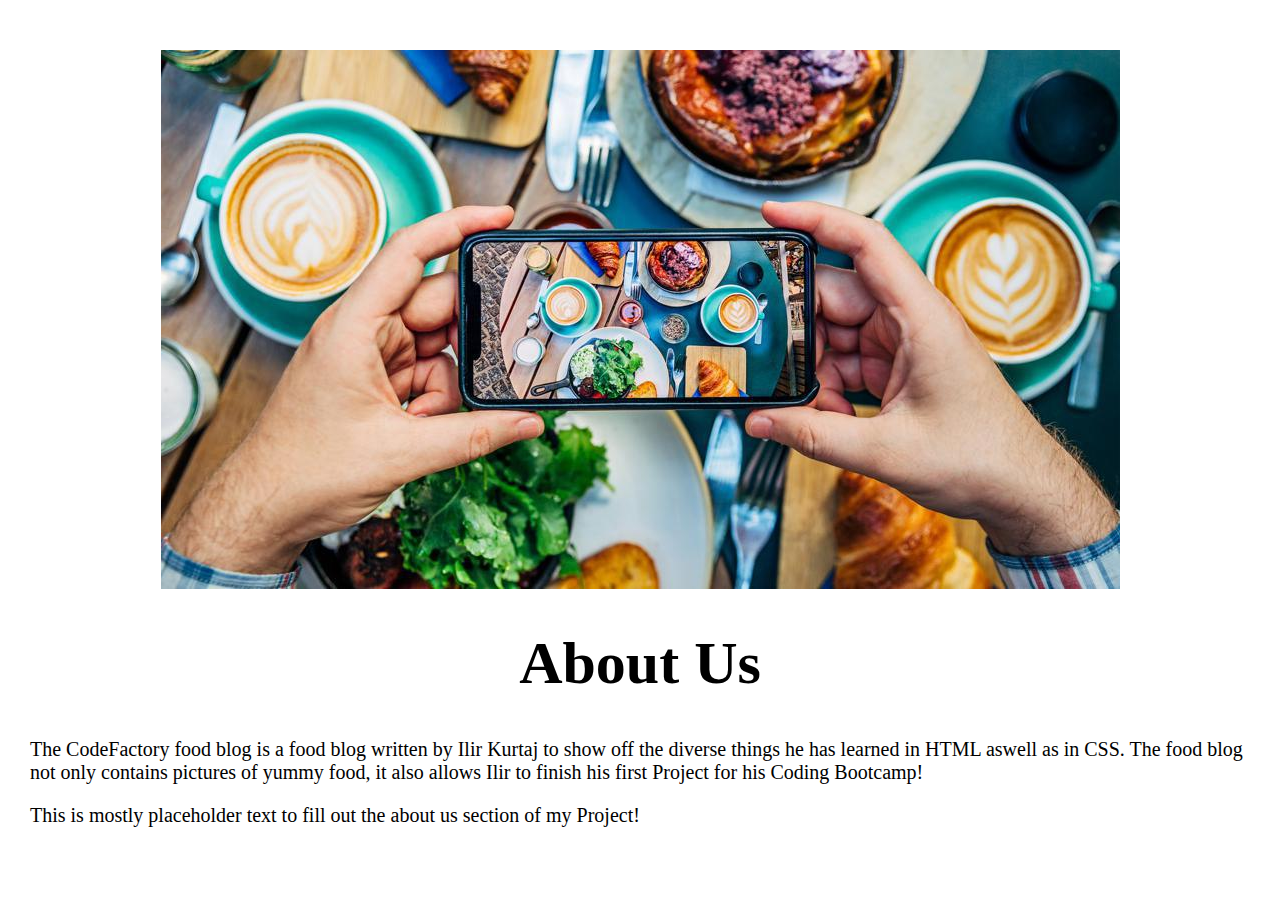
<file: about.html>
<!DOCTYPE html>
<html lang="en">
<head>
    <meta charset="UTF-8">
    <meta name="viewport" content="width=device-width, initial-scale=1.0">
    <title>Document</title>
    <link rel="stylesheet" href="style.css">
</head>
<body>
    
    <main>

    <div class="blog">
    <img src="foodblog.jpg" alt="foodblod">
    </div>

    <h1>About Us</h1>

    <div class="aboutText">
        The CodeFactory food blog is a food blog written by Ilir Kurtaj to show off the diverse things he has learned in HTML aswell as in CSS. The food blog not only contains pictures of yummy food, it also allows Ilir to finish his first Project for his Coding Bootcamp!
        <p>
        This is mostly placeholder text to fill out the about us section of my Project!
    </div>


    </main>
</body>
</html>
</file>
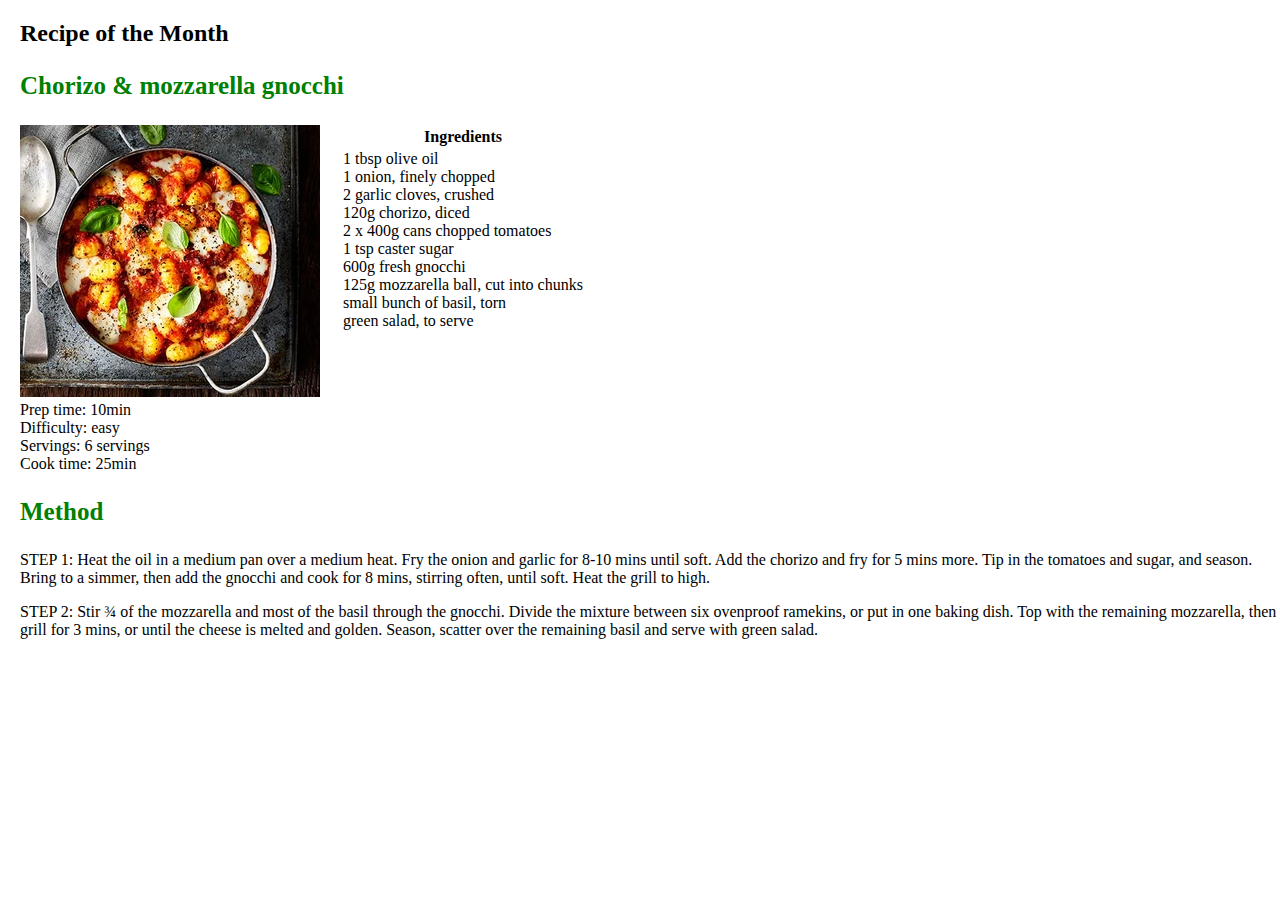
<file: rotm.html>
<!DOCTYPE html>
<html lang="en">
<head>
    <meta charset="UTF-8">
    <meta name="viewport" content="width=device-width, initial-scale=1.0">
    <title>Document</title>
    <link rel="stylesheet" href="style.css">
</head>
<body>
    
<div class="chorizo">

    <h2>Recipe of the Month</h2>
    <h3>Chorizo & mozzarella gnocchi</h3>
<div class="mainSection">

<div class="preperation">

    <div class="infoPicture">
        <img src="gnocchi-1d16725.webp" alt="Gnocchi">
    </div>
    <div class="information">
        <div>Prep time: 10min</div>
        <div>Difficulty: easy</div>
        <div>Servings: 6 servings</div>
        <div>Cook time: 25min</div>
    </div>


</div>    
        <table>
            <tr>
              <th>Ingredients</th>
            </tr>
            <tr>
                <td>
                1 tbsp olive oil
                <br>
                1 onion, finely chopped
                <br>
                2 garlic cloves, crushed
                <br>
                120g chorizo, diced
                <br>
                2 x 400g cans chopped tomatoes
                <br>
                1 tsp caster sugar
                <br>
                600g fresh gnocchi
                <br>
                125g mozzarella ball, cut into chunks
                <br>
                small bunch of basil, torn
                <br>
                green salad, to serve
                </td>
            </tr>
          </table>

</div>

          <h3>Method</h3>
          <div class="instructions">
            STEP 1:
Heat the oil in a medium pan over a medium heat. Fry the onion and garlic for 8-10 mins until soft. Add the chorizo and fry for 5 mins more. Tip in the tomatoes and sugar, and season. Bring to a simmer, then add the gnocchi and cook for 8 mins, stirring often, until soft. Heat the grill to high.
<p></p>
STEP 2:
Stir ¾ of the mozzarella and most of the basil through the gnocchi. Divide the mixture between six ovenproof ramekins, or put in one baking dish. Top with the remaining mozzarella, then grill for 3 mins, or until the cheese is melted and golden. Season, scatter over the remaining basil and serve with green salad.
          </div>


</div>

    
</body>
</html>
</file>
<file: style.css>
.grid-item {
  width: 425px;
  height: 300px;
  position: relative;
  box-shadow: 0 0 20px rgb(0, 0, 0);
}
.grid-item img {
  -o-object-fit: cover;
     object-fit: cover;
  width: 100%;
  height: 100%;
}

.overlay {
  background-color: rgba(0, 0, 0, 0.6);
  position: absolute;
  bottom: 0px;
  left: 0px;
  right: 0px;
  height: 20%;
  color: white;
  display: flex;
  justify-content: center;
  align-items: center;
}

.grid-container {
  display: grid;
  grid-template-columns: 1fr 1fr 1fr;
  gap: 18px;
  width: -moz-fit-content;
  width: fit-content;
  margin-left: auto;
  margin-right: auto;
}

.blogpic {
  width: 10px;
  height: 60px;
}

.recipes {
  display: flex;
  gap: 20px;
  font-size: 20px;
  font-weight: bold;
  margin-right: 30px;
}
.recipes img {
  width: 15px;
  height: 15px;
}

.foodRow {
  padding: 10px 0px;
  border-bottom: solid 1px;
  border-top: solid 1px;
  border-color: black;
  margin-top: 10px;
  margin-bottom: 40px;
  font-size: 20px;
  font-weight: bold;
  display: flex;
  justify-content: space-around;
}

body {
  margin: 0;
}

.top {
  display: flex;
  align-items: center;
  justify-content: space-between;
}

.bottom {
  display: flex;
  color: white;
  background: black;
  flex-direction: column;
  align-items: center;
  gap: 30px;
  margin-top: 40px;
  padding: 15px 15px;
}

.socialMedia img {
  width: 20px;
  height: 20px;
}

.about {
  display: flex;
  width: 800px;
  max-width: 100%;
  justify-content: space-between;
}
.about > div + div {
  border-left: 1px solid white;
}

.socialMedia {
  display: flex;
  gap: 27px;
}

h1 {
  font-size: 60px;
  display: flex;
  justify-content: center;
}

.aboutText {
  padding-left: 30px;
  padding-right: 30px;
  font-size: 20px;
}

.blog {
  justify-content: center;
  padding-top: 50px;
  display: flex;
}

.mainSection {
  display: flex;
  flex-direction: row;
  align-items: start;
  padding-left: 20px;
  gap: 20px;
}

.preperation {
  width: -moz-fit-content;
  width: fit-content;
}

h2 {
  margin-left: 20px;
}

h3 {
  margin-left: 20px;
  color: green;
  font-size: 25px;
}

.instructions {
  margin-left: 20px;
}

@media (max-width: 480px) {
  .grid-container {
    grid-template-columns: 1fr;
  }
}/*# sourceMappingURL=style.css.map */
</file>
